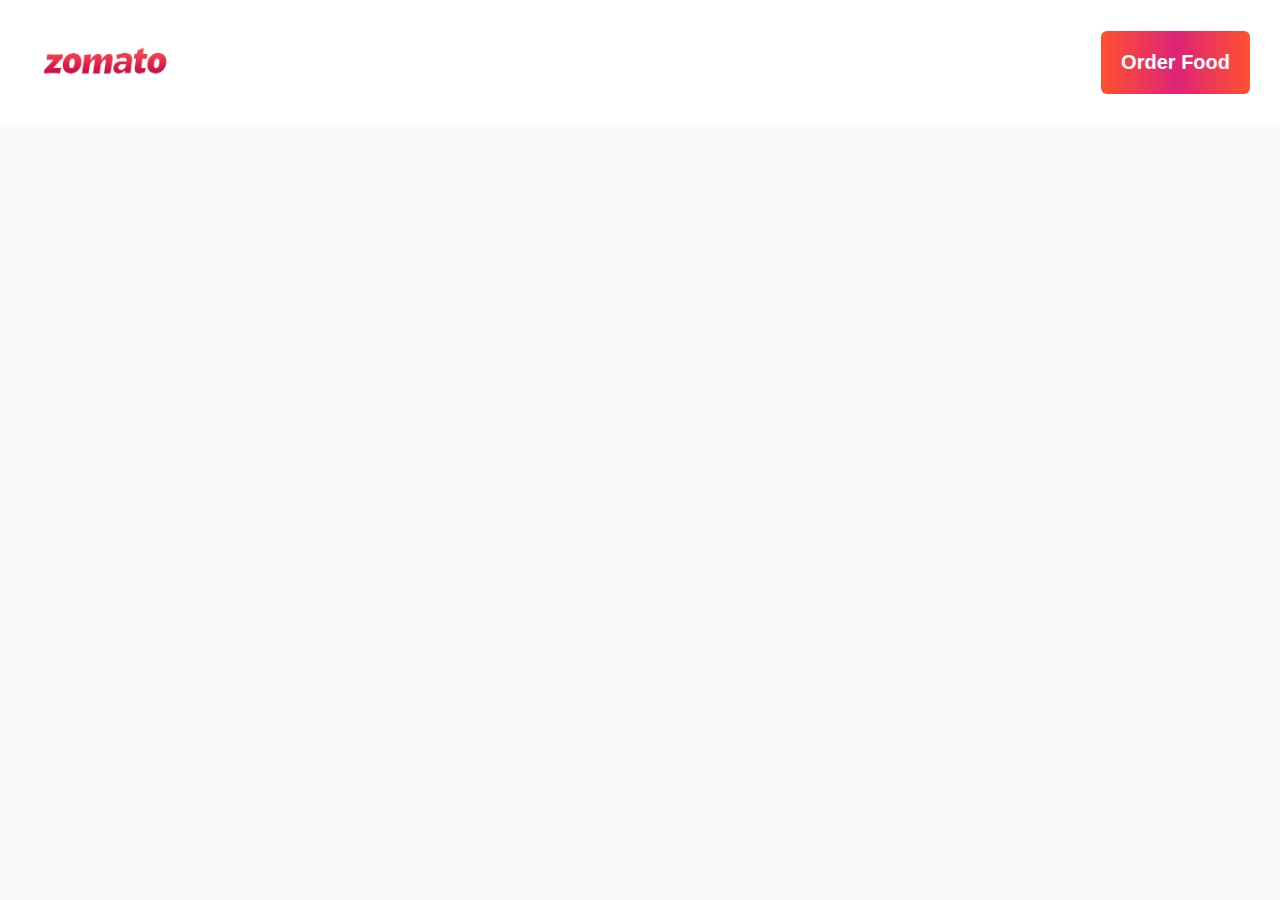
<file: index.html>
<!DOCTYPE html>
<html>
<head>
    <meta name="viewport" content="width=device-width, initial-scale=1.0"><link rel="preconnect" href="https://fonts.googleapis.com">
    <link rel="preconnect" href="https://fonts.gstatic.com" crossorigin>
    <link href="https://fonts.googleapis.com/css2?family=Merriweather:ital@0;1&display=swap" rel="stylesheet">
    
    

    <link rel="stylesheet" href="styles.css">
    <title></title>
</head>
<body>
    <header>
        <nav class="navbar">
            <div class="navbar_brand">
                <img src="my.assets_files/logo.png" alt="logo" class="navbar_logo">
            </div>
            <div class="navbar_nav_items">
                <button class="nav-item">Order Food</button>

            </div>
        </nav>
    </header>
    
</body>
</html>
</file>
<file: styles.css>
*{
    margin:0;
    padding:0
}

    body{
    font-family:'Merriweather', serif;
    background-color:#f9fafc;
    }

    .navbar{
        display:flex;
        align-items:center;
        justify-content:space-around;
        background-color:#fff;
    }

    .navbar_brand{
        width:100px;
    }

    .navbar_logo{
        width:100%;
    }

    .nav-item{
        background-image:linear-gradient(
            to right,
            #ff512f 0%,
            #dd2476 51%,
            #ff512f 100%
        );
        color:#fff;
        border:none;
        padding:12px;
        border-radius:6px;
        font-weight:600;
        
        .nav-item:hover{
            border:2px solid #FFB4B;
        }
        
    }
    @media (min-width:768px){
        .navbar{
            justify-content:space-between;
            padding:10px 30px;
            cursor:pointer;
        }
    }
    @media (min-width:1024px){
        .navbar_brand{
            width:150px;
        }
    .nav-item{
        padding:20px;
        font-size:20px;
    }
}
</file>
